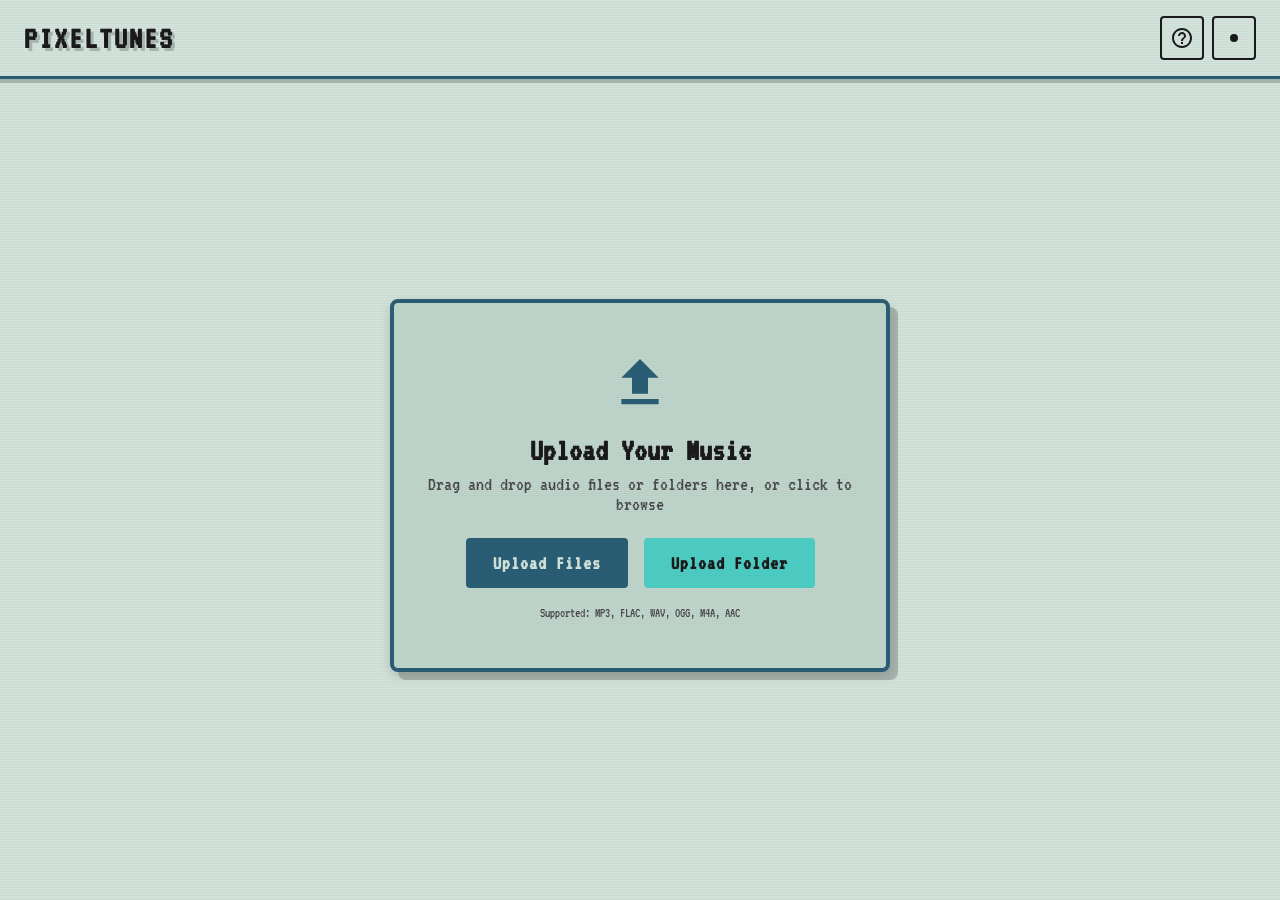
<file: index.html>
<!DOCTYPE html>
<html lang="en">
<head>
    <meta charset="UTF-8">
    <meta http-equiv="refresh" content="0; url=web/index.html">
    <meta name="viewport" content="width=device-width, initial-scale=1.0">
    <title>Redirecting to PixelTunes...</title>
    <script>
        window.location.href = "web/index.html";
    </script>
</head>
<body>
    <p>Redirecting to PixelTunes Web...</p>
    <p>If you are not redirected automatically, <a href="web/index.html">click here</a>.</p>
</body>
</html>
</file>
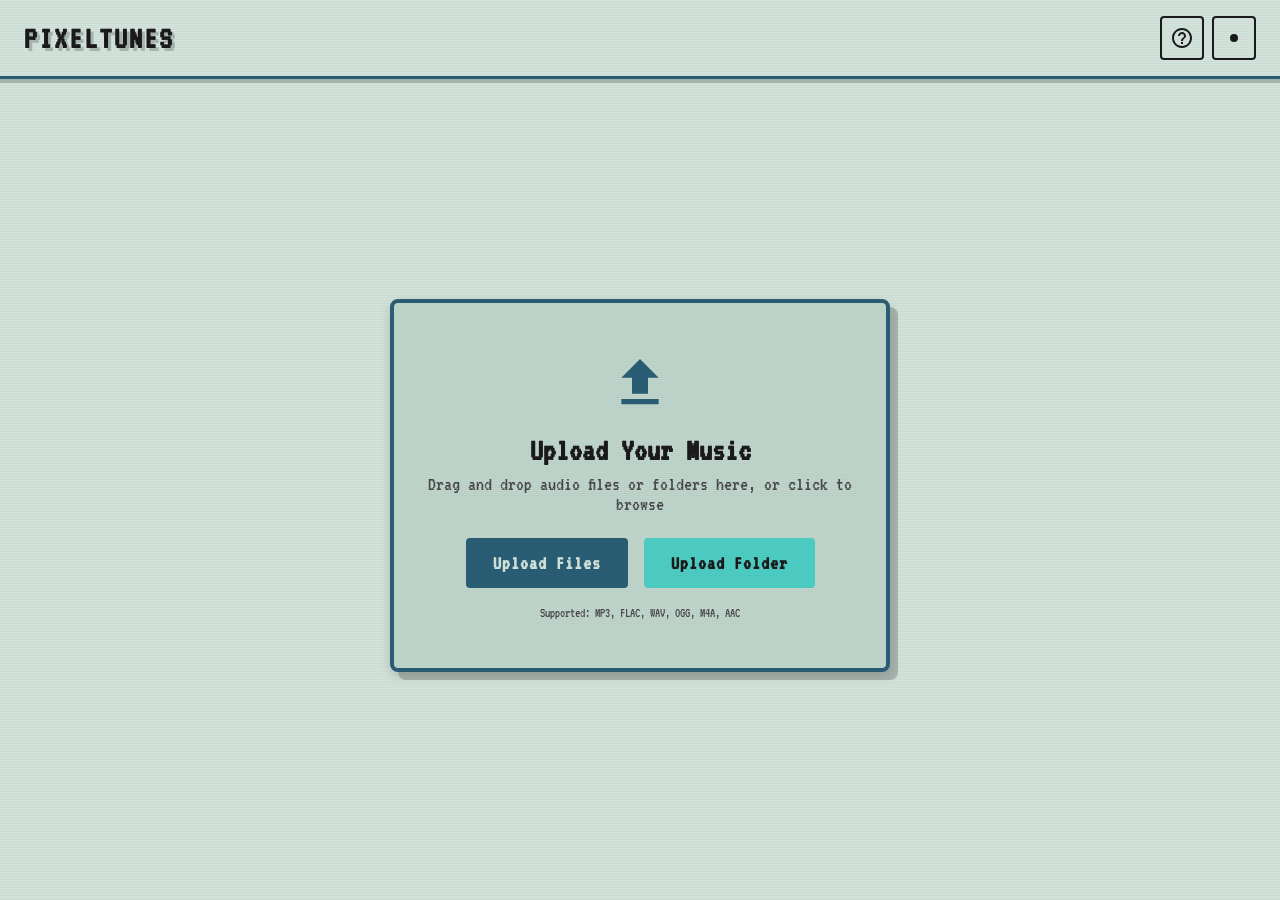
<file: web/index.html>
<!DOCTYPE html>
<html lang="en">
<head>
    <meta charset="UTF-8">
    <meta name="viewport" content="width=device-width, initial-scale=1.0">
    <meta name="description" content="PixelTunes - A retro-style music player for the web">
    <meta name="theme-color" content="#2A5E75">
    <title>PixelTunes Web</title>
    <link rel="manifest" href="manifest.json">
    <link rel="stylesheet" href="css/styles.css">
    <link rel="preconnect" href="https://fonts.googleapis.com">
    <link rel="preconnect" href="https://fonts.gstatic.com" crossorigin>
    <link href="https://fonts.googleapis.com/css2?family=VT323&display=swap" rel="stylesheet">
</head>
<body class="light-theme">
    <!-- Top Bar -->
    <header class="top-bar">
        <h1 class="app-title">PIXELTUNES</h1>
        <div class="header-buttons">
            <button id="helpBtn" class="icon-btn" aria-label="Keyboard shortcuts" title="Keyboard Shortcuts (?)">
                <svg width="24" height="24" viewBox="0 0 24 24" fill="currentColor">
                    <path d="M11 18h2v-2h-2v2zm1-16C6.48 2 2 6.48 2 12s4.48 10 10 10 10-4.48 10-10S17.52 2 12 2zm0 18c-4.41 0-8-3.59-8-8s3.59-8 8-8 8 3.59 8 8-3.59 8-8 8zm0-14c-2.21 0-4 1.79-4 4h2c0-1.1.9-2 2-2s2 .9 2 2c0 2-3 1.75-3 5h2c0-2.25 3-2.5 3-5 0-2.21-1.79-4-4-4z"/>
                </svg>
            </button>
            <button id="themeToggle" class="icon-btn" aria-label="Toggle theme">
                <svg width="24" height="24" viewBox="0 0 24 24" fill="currentColor">
                    <path d="M12 3v1m0 16v1m9-9h-1M4 12H3m15.364 6.364l-.707-.707M6.343 6.343l-.707-.707m12.728 0l-.707.707M6.343 17.657l-.707.707M16 12a4 4 0 11-8 0 4 4 0 018 0z"/>
                </svg>
            </button>
        </div>
    </header>

    <main class="main-container">
        <!-- Upload Section (shown when no songs) -->
        <section id="uploadSection" class="upload-section">
            <div class="upload-card">
                <div class="upload-icon">
                    <svg width="64" height="64" viewBox="0 0 24 24" fill="currentColor">
                        <path d="M9 16h6v-6h4l-7-7-7 7h4zm-4 2h14v2H5z"/>
                    </svg>
                </div>
                <h2>Upload Your Music</h2>
                <p>Drag and drop audio files or folders here, or click to browse</p>
                <input type="file" id="fileInput" multiple accept="audio/*" style="display: none;">
                <input type="file" id="folderInput" webkitdirectory directory multiple style="display: none;">
                <div class="upload-buttons">
                    <button id="uploadFilesBtn" class="btn btn-primary">Upload Files</button>
                    <button id="uploadFolderBtn" class="btn btn-secondary">Upload Folder</button>
                </div>
                <div class="supported-formats">
                    <small>Supported: MP3, FLAC, WAV, OGG, M4A, AAC</small>
                </div>
            </div>
        </section>

        <!-- Player Section (shown when songs are loaded) -->
        <section id="playerSection" class="player-section" style="display: none;">
            <!-- Normal Player View -->
            <div id="normalPlayerView" class="normal-player-view">
                <!-- Album Art Display -->
                <div class="album-art-container">
                    <div class="album-art-card">
                        <img id="albumArt" src="data:image/svg+xml,%3Csvg xmlns='http://www.w3.org/2000/svg' width='300' height='300'%3E%3Crect width='300' height='300' fill='%23BFD5CC'/%3E%3Ctext x='50%25' y='50%25' font-family='VT323' font-size='48' fill='%232A5E75' text-anchor='middle' dominant-baseline='middle'%3EPIXELTUNES%3C/text%3E%3C/svg%3E" alt="Album Art">
                    </div>
                </div>

                <!-- Song Info -->
                <div class="song-info">
                    <h2 id="songTitle" class="song-title">No Song Playing</h2>
                    <p id="artistName" class="artist-name">Unknown Artist</p>
                    <p id="albumName" class="album-name">Unknown Album</p>
                    <p id="yearText" class="year-text"></p>
                </div>

                <!-- Progress Bar -->
                <div class="progress-container">
                    <input type="range" id="seekBar" class="seek-bar" min="0" max="100" value="0">
                    <div class="time-display">
                        <span id="currentTime">0:00</span>
                        <span id="totalTime">0:00</span>
                    </div>
                </div>

                <!-- Playback Controls -->
                <div class="controls-container">
                    <button id="btnShuffle" class="control-btn" aria-label="Shuffle" title="Shuffle">
                        <svg width="28" height="28" viewBox="0 0 24 24" fill="currentColor">
                            <path d="M10.59 9.17L5.41 4 4 5.41l5.17 5.17 1.42-1.41zM14.5 4l2.04 2.04L4 18.59 5.41 20 17.96 7.46 20 9.5V4h-5.5zm.33 9.41l-1.41 1.41 3.13 3.13L14.5 20H20v-5.5l-2.04 2.04-3.13-3.13z"/>
                        </svg>
                    </button>
                    <button id="btnPrevious" class="control-btn" aria-label="Previous">
                        <svg width="32" height="32" viewBox="0 0 24 24" fill="currentColor">
                            <path d="M6 6h2v12H6zm3.5 6l8.5 6V6z"/>
                        </svg>
                    </button>
                    <button id="btnPlayPause" class="control-btn control-btn-main" aria-label="Play">
                        <svg id="playIcon" width="40" height="40" viewBox="0 0 24 24" fill="currentColor">
                            <path d="M8 5v14l11-7z"/>
                        </svg>
                        <svg id="pauseIcon" width="40" height="40" viewBox="0 0 24 24" fill="currentColor" style="display: none;">
                            <path d="M6 19h4V5H6v14zm8-14v14h4V5h-4z"/>
                        </svg>
                    </button>
                    <button id="btnNext" class="control-btn" aria-label="Next">
                        <svg width="32" height="32" viewBox="0 0 24 24" fill="currentColor">
                            <path d="M6 18l8.5-6L6 6v12zM16 6v12h2V6h-2z"/>
                        </svg>
                    </button>
                    <button id="btnRepeat" class="control-btn" aria-label="Repeat Off" title="Repeat: Off">
                        <svg width="28" height="28" viewBox="0 0 24 24" fill="currentColor">
                            <path d="M7 7h10v3l4-4-4-4v3H5v6h2V7zm10 10H7v-3l-4 4 4 4v-3h12v-6h-2v4z"/>
                        </svg>
                    </button>
                </div>

                <!-- Volume Control -->
                <div class="volume-container">
                    <button id="btnMute" class="control-btn volume-btn" aria-label="Mute">
                        <svg id="volumeIcon" width="24" height="24" viewBox="0 0 24 24" fill="currentColor">
                            <path d="M3 9v6h4l5 5V4L7 9H3zm13.5 3c0-1.77-1.02-3.29-2.5-4.03v8.05c1.48-.73 2.5-2.25 2.5-4.02zM14 3.23v2.06c2.89.86 5 3.54 5 6.71s-2.11 5.85-5 6.71v2.06c4.01-.91 7-4.49 7-8.77s-2.99-7.86-7-8.77z"/>
                        </svg>
                        <svg id="muteIcon" width="24" height="24" viewBox="0 0 24 24" fill="currentColor" style="display: none;">
                            <path d="M16.5 12c0-1.77-1.02-3.29-2.5-4.03v2.21l2.45 2.45c.03-.2.05-.41.05-.63zm2.5 0c0 .94-.2 1.82-.54 2.64l1.51 1.51C20.63 14.91 21 13.5 21 12c0-4.28-2.99-7.86-7-8.77v2.06c2.89.86 5 3.54 5 6.71zM4.27 3L3 4.27 7.73 9H3v6h4l5 5v-6.73l4.25 4.25c-.67.52-1.42.93-2.25 1.18v2.06c1.38-.31 2.63-.95 3.69-1.81L19.73 21 21 19.73l-9-9L4.27 3zM12 4L9.91 6.09 12 8.18V4z"/>
                        </svg>
                    </button>
                    <input type="range" id="volumeSlider" class="volume-slider" min="0" max="100" value="100">
                    <span id="volumeValue" class="volume-value">100%</span>
                </div>

                <!-- Audio Visualizer -->
                <div class="visualizer-container">
                    <canvas id="visualizer" class="visualizer-canvas"></canvas>
                </div>

                <!-- Bottom Buttons -->
                <div class="bottom-buttons">
                    <button id="playlistBtn" class="btn btn-primary">PLAYLIST</button>
                    <button id="uploadMoreBtn" class="btn btn-secondary">UPLOAD MORE</button>
                    <button id="vinylModeBtn" class="btn btn-primary">VINYL PLAYER</button>
                </div>
            </div>

            <!-- Vinyl Player View -->
            <div id="vinylPlayerView" class="vinyl-player-view" style="display: none;">
                <!-- Left Panel -->
                <div class="vinyl-left-panel">
                    <!-- Album Art -->
                    <div class="vinyl-album-art">
                        <img id="vinylAlbumArt" src="data:image/svg+xml,%3Csvg xmlns='http://www.w3.org/2000/svg' width='300' height='300'%3E%3Crect width='300' height='300' fill='%23BFD5CC'/%3E%3Ctext x='50%25' y='50%25' font-family='VT323' font-size='48' fill='%232A5E75' text-anchor='middle' dominant-baseline='middle'%3EPIXELTUNES%3C/text%3E%3C/svg%3E" alt="Album Art">
                    </div>

                    <!-- Song Info -->
                    <div class="vinyl-song-info">
                        <h2 id="vinylSongTitle" class="vinyl-title">No Song Playing</h2>
                        <p id="vinylArtistName" class="vinyl-artist">Unknown Artist</p>
                    </div>

                    <!-- Progress Bar -->
                    <div class="vinyl-progress">
                        <input type="range" id="vinylSeekBar" class="vinyl-seek-bar" min="0" max="100" value="0">
                        <div class="vinyl-time-display">
                            <span id="vinylCurrentTime">0:00</span>
                            <span id="vinylTotalTime">0:00</span>
                        </div>
                    </div>

                    <!-- Playlist Preview -->
                    <div class="playlist-preview">
                        <h3>UP NEXT</h3>
                        <div id="playlistPreview" class="playlist-preview-items">
                            <!-- Preview items will be added here -->
                        </div>
                    </div>
                </div>

                <!-- Right Panel -->
                <div class="vinyl-right-panel">
                    <!-- Vinyl Disc Container -->
                    <div class="vinyl-disc-container">
                        <svg id="vinylDisc" class="vinyl-disc" viewBox="0 0 400 400">
                            <!-- Vinyl disc with grooves -->
                            <defs>
                                <clipPath id="circleClip">
                                    <circle cx="200" cy="200" r="180"/>
                                </clipPath>
                            </defs>
                            
                            <!-- Black vinyl background -->
                            <circle cx="200" cy="200" r="180" fill="#1a1a1a"/>
                            
                            <!-- Concentric grooves -->
                            <g id="grooves" opacity="0.3">
                                <circle cx="200" cy="200" r="170" fill="none" stroke="#333" stroke-width="1"/>
                                <circle cx="200" cy="200" r="160" fill="none" stroke="#333" stroke-width="1"/>
                                <circle cx="200" cy="200" r="150" fill="none" stroke="#333" stroke-width="1"/>
                                <circle cx="200" cy="200" r="140" fill="none" stroke="#333" stroke-width="1"/>
                                <circle cx="200" cy="200" r="130" fill="none" stroke="#333" stroke-width="1"/>
                                <circle cx="200" cy="200" r="120" fill="none" stroke="#333" stroke-width="1"/>
                                <circle cx="200" cy="200" r="110" fill="none" stroke="#333" stroke-width="1"/>
                                <circle cx="200" cy="200" r="100" fill="none" stroke="#333" stroke-width="1"/>
                                <circle cx="200" cy="200" r="90" fill="none" stroke="#333" stroke-width="1"/>
                                <circle cx="200" cy="200" r="80" fill="none" stroke="#333" stroke-width="1"/>
                            </g>
                            
                            <!-- Center label -->
                            <circle cx="200" cy="200" r="60" fill="#2A5E75"/>
                            <circle cx="200" cy="200" r="50" fill="#1a1a1a"/>
                            
                            <!-- Center album art -->
                            <foreignObject x="140" y="140" width="120" height="120" clip-path="url(#circleClip)">
                                <div xmlns="http://www.w3.org/1999/xhtml" style="width: 120px; height: 120px; border-radius: 50%; overflow: hidden;">
                                    <img id="vinylCenterArt" src="data:image/svg+xml,%3Csvg xmlns='http://www.w3.org/2000/svg' width='120' height='120'%3E%3Crect width='120' height='120' fill='%23BFD5CC'/%3E%3C/svg%3E" style="width: 100%; height: 100%; object-fit: cover;"/>
                                </div>
                            </foreignObject>
                            
                            <!-- Center hole -->
                            <circle cx="200" cy="200" r="10" fill="#0a0a0a"/>
                        </svg>

                        <!-- Needle Arm -->
                        <div id="needleArm" class="needle-arm">
                            <svg viewBox="0 0 200 300" width="100" height="150">
                                <!-- Wooden arm -->
                                <rect x="10" y="0" width="30" height="280" fill="#8B4513" rx="5"/>
                                <rect x="12" y="2" width="26" height="276" fill="#A0522D" rx="4"/>
                                <!-- Metal parts -->
                                <circle cx="25" cy="10" r="8" fill="#888"/>
                                <circle cx="25" cy="10" r="5" fill="#555"/>
                                <!-- Needle tip -->
                                <polygon points="25,280 20,290 30,290" fill="#C0C0C0"/>
                            </svg>
                        </div>
                    </div>

                    <!-- Control Buttons -->
                    <div class="vinyl-controls">
                        <button id="vinylBtnPrevious" class="vinyl-control-btn" aria-label="Previous">
                            <svg width="32" height="32" viewBox="0 0 24 24" fill="currentColor">
                                <path d="M6 6h2v12H6zm3.5 6l8.5 6V6z"/>
                            </svg>
                        </button>
                        <button id="vinylBtnNext" class="vinyl-control-btn" aria-label="Next">
                            <svg width="32" height="32" viewBox="0 0 24 24" fill="currentColor">
                                <path d="M6 18l8.5-6L6 6v12zM16 6v12h2V6h-2z"/>
                            </svg>
                        </button>
                    </div>
                </div>

                <!-- Attribution Footer -->
                <div class="attribution-footer">
                    <p>Made by Navaneeth Sankar K P</p>
                    <div class="attribution-links">
                        <a href="https://www.linkedin.com/in/navaneeth-sankar-k-p" target="_blank" class="btn btn-link">
                            <svg width="20" height="20" viewBox="0 0 24 24" fill="currentColor">
                                <path d="M19 3a2 2 0 0 1 2 2v14a2 2 0 0 1-2 2H5a2 2 0 0 1-2-2V5a2 2 0 0 1 2-2h14m-.5 15.5v-5.3a3.26 3.26 0 0 0-3.26-3.26c-.85 0-1.84.52-2.32 1.3v-1.11h-2.79v8.37h2.79v-4.93c0-.77.62-1.4 1.39-1.4a1.4 1.4 0 0 1 1.4 1.4v4.93h2.79M6.88 8.56a1.68 1.68 0 0 0 1.68-1.68c0-.93-.75-1.69-1.68-1.69a1.69 1.69 0 0 0-1.69 1.69c0 .93.76 1.68 1.69 1.68m1.39 9.94v-8.37H5.5v8.37h2.77z"/>
                            </svg>
                            LinkedIn
                        </a>
                        <a href="https://github.com/navuxneeth/PixelTunes" target="_blank" class="btn btn-link">
                            <svg width="20" height="20" viewBox="0 0 24 24" fill="currentColor">
                                <path d="M12 2A10 10 0 0 0 2 12c0 4.42 2.87 8.17 6.84 9.5.5.08.66-.23.66-.5v-1.69c-2.77.6-3.36-1.34-3.36-1.34-.46-1.16-1.11-1.47-1.11-1.47-.91-.62.07-.6.07-.6 1 .07 1.53 1.03 1.53 1.03.87 1.52 2.34 1.07 2.91.83.09-.65.35-1.09.63-1.34-2.22-.25-4.55-1.11-4.55-4.92 0-1.11.38-2 1.03-2.71-.1-.25-.45-1.29.1-2.64 0 0 .84-.27 2.75 1.02.79-.22 1.65-.33 2.5-.33.85 0 1.71.11 2.5.33 1.91-1.29 2.75-1.02 2.75-1.02.55 1.35.2 2.39.1 2.64.65.71 1.03 1.6 1.03 2.71 0 3.82-2.34 4.66-4.57 4.91.36.31.69.92.69 1.85V21c0 .27.16.59.67.5C19.14 20.16 22 16.42 22 12A10 10 0 0 0 12 2z"/>
                            </svg>
                            @navuxneeth/PixelTunes
                        </a>
                    </div>
                </div>

                <!-- Bottom Buttons -->
                <div class="vinyl-bottom-buttons">
                    <button id="vinylPlaylistBtn" class="btn btn-primary">PLAYLIST</button>
                    <button id="normalModeBtn" class="btn btn-secondary">NORMAL PLAYER</button>
                </div>
            </div>
        </section>

        <!-- Playlist Modal -->
        <div id="playlistModal" class="modal">
            <div class="modal-content">
                <div class="modal-header">
                    <h2>PLAYLIST</h2>
                    <button id="closePlaylist" class="icon-btn" aria-label="Close">
                        <svg width="24" height="24" viewBox="0 0 24 24" fill="currentColor">
                            <path d="M19 6.41L17.59 5 12 10.59 6.41 5 5 6.41 10.59 12 5 17.59 6.41 19 12 13.41 17.59 19 19 17.59 13.41 12z"/>
                        </svg>
                    </button>
                </div>
                <div class="playlist-controls">
                    <button id="clearPlaylistBtn" class="btn btn-danger">Clear Playlist</button>
                </div>
                <div id="playlistContainer" class="playlist-container">
                    <!-- Playlist items will be dynamically added here -->
                </div>
            </div>
        </div>
    </main>

    <!-- Keyboard Shortcuts Modal -->
    <div id="helpModal" class="modal">
        <div class="modal-content help-modal">
            <div class="modal-header">
                <h2>⌨️ KEYBOARD SHORTCUTS</h2>
                <button id="closeHelp" class="icon-btn" aria-label="Close">
                    <svg width="24" height="24" viewBox="0 0 24 24" fill="currentColor">
                        <path d="M19 6.41L17.59 5 12 10.59 6.41 5 5 6.41 10.59 12 5 17.59 6.41 19 12 13.41 17.59 19 19 17.59 13.41 12z"/>
                    </svg>
                </button>
            </div>
            <div class="shortcuts-container">
                <div class="shortcut-item">
                    <kbd>SPACE</kbd>
                    <span>Play / Pause</span>
                </div>
                <div class="shortcut-item">
                    <kbd>←</kbd>
                    <span>Seek Backward 5s</span>
                </div>
                <div class="shortcut-item">
                    <kbd>→</kbd>
                    <span>Seek Forward 5s</span>
                </div>
                <div class="shortcut-item">
                    <kbd>↑</kbd>
                    <span>Volume Up</span>
                </div>
                <div class="shortcut-item">
                    <kbd>↓</kbd>
                    <span>Volume Down</span>
                </div>
                <div class="shortcut-item">
                    <kbd>M</kbd>
                    <span>Mute / Unmute</span>
                </div>
                <div class="shortcut-item">
                    <kbd>S</kbd>
                    <span>Toggle Shuffle</span>
                </div>
                <div class="shortcut-item">
                    <kbd>R</kbd>
                    <span>Toggle Repeat</span>
                </div>
                <div class="shortcut-item">
                    <kbd>N</kbd>
                    <span>Next Track</span>
                </div>
                <div class="shortcut-item">
                    <kbd>P</kbd>
                    <span>Previous Track</span>
                </div>
                <div class="shortcut-item">
                    <kbd>?</kbd>
                    <span>Show This Help</span>
                </div>
            </div>
        </div>
    </div>

    <!-- Audio Element -->
    <audio id="audioPlayer" preload="auto"></audio>

    <!-- Loading Indicator -->
    <div id="loadingIndicator" class="loading-indicator" style="display: none;">
        <div class="spinner"></div>
        <p>Loading songs...</p>
    </div>

    <!-- Notification Toast -->
    <div id="toast" class="toast"></div>

    <script src="js/vinyl-player.js"></script>
    <script src="js/app.js"></script>
</body>
</html>
</file>
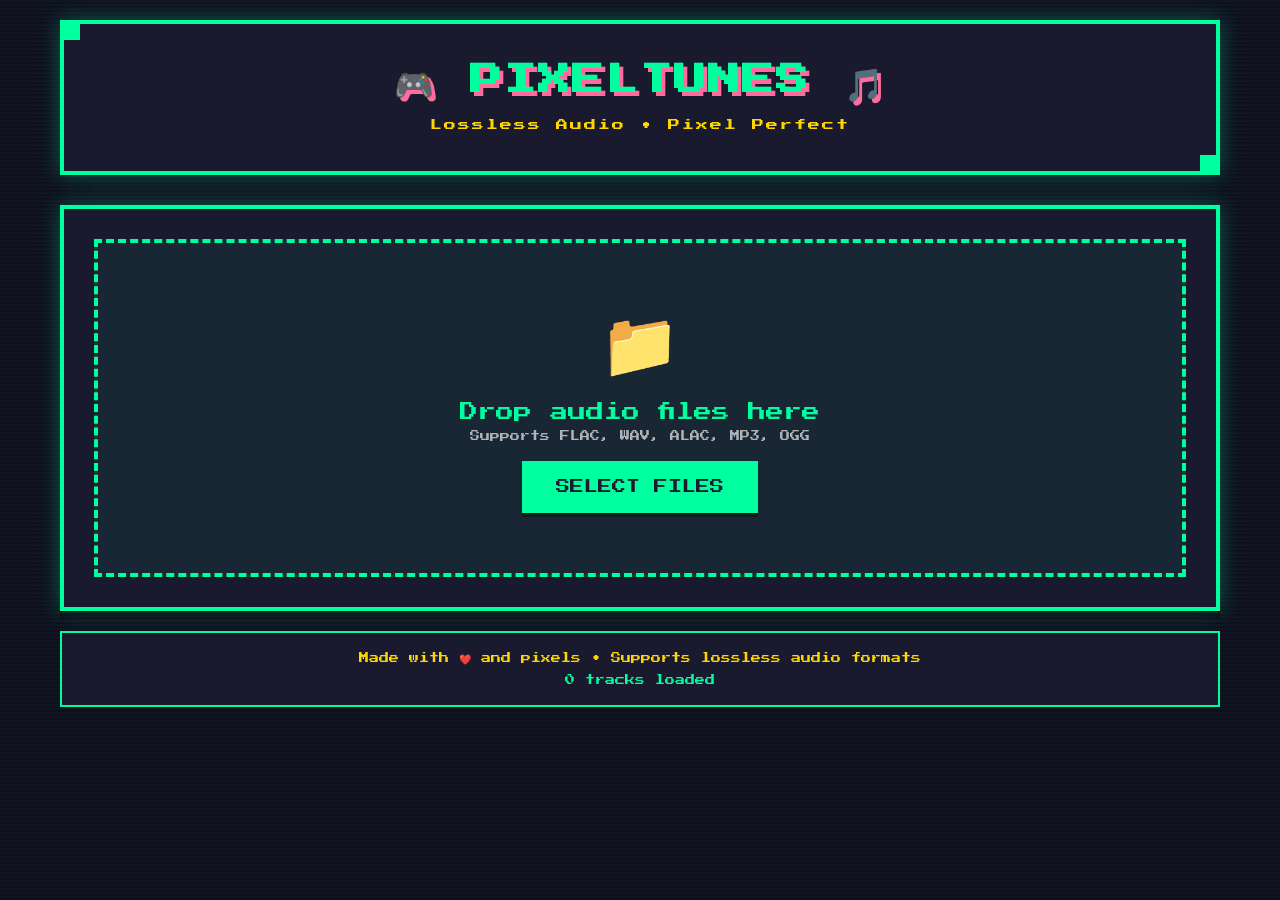
<file: website/index.html>
<!DOCTYPE html>
<html lang="en">
<head>
    <meta charset="UTF-8">
    <meta name="viewport" content="width=device-width, initial-scale=1.0">
    <title>PixelTunes 🎵 - Lossless Audio Player</title>
    <link rel="stylesheet" href="style.css">
</head>
<body>
    <div class="container">
        <header class="header">
            <h1 class="title">
                <span class="pixel-icon">🎮</span>
                PIXELTUNES
                <span class="pixel-icon">🎵</span>
            </h1>
            <p class="subtitle">Lossless Audio • Pixel Perfect</p>
        </header>

        <main class="player-container">
            <div class="upload-zone" id="uploadZone">
                <div class="upload-content">
                    <div class="upload-icon">📁</div>
                    <p class="upload-text">Drop audio files here</p>
                    <p class="upload-subtext">Supports FLAC, WAV, ALAC, MP3, OGG</p>
                    <input type="file" id="fileInput" accept="audio/*" multiple hidden>
                    <button class="pixel-button" id="selectBtn">SELECT FILES</button>
                </div>
            </div>

            <div class="now-playing" id="nowPlaying" style="display: none;">
                <div class="track-info">
                    <div class="album-art">🎼</div>
                    <div class="track-details">
                        <h2 class="track-title" id="trackTitle">No Track Selected</h2>
                        <p class="track-artist" id="trackArtist">Unknown Artist</p>
                    </div>
                </div>

                <div class="visualizer" id="visualizer">
                    <canvas id="visualizerCanvas"></canvas>
                </div>

                <div class="controls">
                    <div class="progress-bar">
                        <div class="progress-time">
                            <span id="currentTime">0:00</span>
                            <span id="duration">0:00</span>
                        </div>
                        <div class="progress-container">
                            <div class="progress-fill" id="progressFill"></div>
                            <input type="range" id="progressBar" min="0" max="100" value="0" step="0.1">
                        </div>
                    </div>

                    <div class="control-buttons">
                        <button class="control-btn" id="prevBtn" title="Previous">⏮️</button>
                        <button class="control-btn play-btn" id="playBtn" title="Play/Pause">▶️</button>
                        <button class="control-btn" id="nextBtn" title="Next">⏭️</button>
                        <div class="volume-control">
                            <button class="control-btn" id="muteBtn" title="Mute">🔊</button>
                            <input type="range" id="volumeSlider" min="0" max="100" value="70" class="volume-slider">
                        </div>
                    </div>
                </div>
            </div>

            <div class="playlist" id="playlist" style="display: none;">
                <h3 class="playlist-title">PLAYLIST</h3>
                <ul class="playlist-items" id="playlistItems"></ul>
            </div>
        </main>

        <footer class="footer">
            <p>Made with ❤️ and pixels • Supports lossless audio formats</p>
            <div class="stats">
                <span id="fileCount">0 tracks loaded</span>
            </div>
        </footer>
    </div>

    <audio id="audioPlayer"></audio>
    <script src="script.js"></script>
</body>
</html>
</file>
<file: web/css/styles.css>
/* PixelTunes Web - Retro Style CSS */

/* CSS Variables for Themes */
:root {
    /* Light theme colors */
    --bg-color: #D3E4DC;
    --surface-color: #BFD5CC;
    --primary-color: #2A5E75;
    --text-color: #1A1A1A;
    --text-secondary: #4A4A4A;
    
    /* Common colors */
    --accent-color: #FF6B6B;
    --accent-green: #4ECDC4;
    --accent-yellow: #FFE66D;
    
    /* Font */
    --font-family: 'VT323', monospace;
}

.dark-theme {
    --bg-color: #2A5E75;
    --surface-color: #1F4A5D;
    --primary-color: #D3E4DC;
    --text-color: #FFFFFF;
    --text-secondary: #CCCCCC;
}

/* Reset and Base Styles */
* {
    margin: 0;
    padding: 0;
    box-sizing: border-box;
}

body {
    font-family: var(--font-family);
    background-color: var(--bg-color);
    color: var(--text-color);
    min-height: 100vh;
    transition: background-color 0.3s ease, color 0.3s ease;
    overflow-x: hidden;
    position: relative;
    image-rendering: pixelated;
    image-rendering: -moz-crisp-edges;
    image-rendering: crisp-edges;
}

/* Pixel-perfect CRT screen effect overlay */
body::before {
    content: '';
    position: fixed;
    top: 0;
    left: 0;
    width: 100%;
    height: 100%;
    pointer-events: none;
    z-index: 9999;
    background: repeating-linear-gradient(
        0deg,
        rgba(0, 0, 0, 0.03) 0px,
        rgba(0, 0, 0, 0.03) 1px,
        transparent 1px,
        transparent 2px
    );
    animation: scanlines 8s linear infinite;
}

@keyframes scanlines {
    0% { transform: translateY(0); }
    100% { transform: translateY(4px); }
}

/* Top Bar */
.top-bar {
    display: flex;
    justify-content: space-between;
    align-items: center;
    padding: 1rem 1.5rem;
    background-color: var(--bg-color);
    border-bottom: 3px solid var(--primary-color);
    box-shadow: 0 4px 0 rgba(0, 0, 0, 0.2);
}

.header-buttons {
    display: flex;
    gap: 0.5rem;
}

.app-title {
    font-size: 2rem;
    font-weight: bold;
    letter-spacing: 2px;
    text-shadow: 
        3px 3px 0 rgba(0, 0, 0, 0.2),
        -1px -1px 0 rgba(255, 255, 255, 0.1);
    animation: pixel-glow 2s ease-in-out infinite alternate;
}

@keyframes pixel-glow {
    0% { text-shadow: 3px 3px 0 rgba(0, 0, 0, 0.2), -1px -1px 0 rgba(255, 255, 255, 0.1); }
    100% { text-shadow: 3px 3px 0 rgba(0, 0, 0, 0.3), -1px -1px 0 rgba(255, 255, 255, 0.2), 0 0 10px var(--primary-color); }
}

.icon-btn {
    background: transparent;
    border: 2px solid var(--text-color);
    color: var(--text-color);
    cursor: pointer;
    padding: 0.5rem;
    border-radius: 4px;
    transition: all 0.2s;
    display: flex;
    align-items: center;
    justify-content: center;
    image-rendering: pixelated;
    position: relative;
}

.icon-btn:hover {
    background-color: var(--text-color);
    color: var(--bg-color);
    transform: translate(-2px, -2px);
    box-shadow: 2px 2px 0 var(--primary-color);
}

.icon-btn:active {
    transform: translate(0, 0);
    box-shadow: none;
}

/* Main Container */
.main-container {
    max-width: 800px;
    margin: 0 auto;
    padding: 1rem;
}

/* Upload Section */
.upload-section {
    display: flex;
    justify-content: center;
    align-items: center;
    min-height: calc(100vh - 120px);
    padding: 2rem;
}

.upload-card {
    background-color: var(--surface-color);
    border-radius: 8px;
    border: 4px solid var(--primary-color);
    padding: 3rem 2rem;
    text-align: center;
    box-shadow: 
        8px 8px 0 rgba(0, 0, 0, 0.2),
        0 4px 12px rgba(0, 0, 0, 0.15);
    width: 100%;
    max-width: 500px;
    transition: all 0.3s;
    position: relative;
}

.upload-card::before {
    content: '';
    position: absolute;
    top: -2px;
    left: -2px;
    right: -2px;
    bottom: -2px;
    background: linear-gradient(45deg, var(--accent-green), var(--accent-yellow), var(--accent-color));
    border-radius: 8px;
    z-index: -1;
    opacity: 0;
    transition: opacity 0.3s;
}

.upload-card:hover::before {
    opacity: 0.3;
    animation: rainbow-border 3s linear infinite;
}

@keyframes rainbow-border {
    0%, 100% { filter: hue-rotate(0deg); }
    50% { filter: hue-rotate(180deg); }
}

.upload-card.drag-over {
    transform: scale(1.02) translate(-4px, -4px);
    border: 4px dashed var(--accent-color);
    box-shadow: 
        12px 12px 0 rgba(0, 0, 0, 0.3),
        0 0 20px var(--accent-color);
    animation: drag-pulse 0.6s ease-in-out infinite;
}

@keyframes drag-pulse {
    0%, 100% { border-color: var(--accent-color); }
    50% { border-color: var(--accent-yellow); }
}

.upload-icon {
    color: var(--primary-color);
    margin-bottom: 1rem;
}

.upload-card h2 {
    font-size: 2rem;
    margin-bottom: 0.5rem;
}

.upload-card p {
    font-size: 1.25rem;
    color: var(--text-secondary);
    margin-bottom: 1.5rem;
}

.upload-buttons {
    display: flex;
    gap: 1rem;
    justify-content: center;
    flex-wrap: wrap;
    margin-bottom: 1rem;
}

.supported-formats {
    color: var(--text-secondary);
    font-size: 1rem;
}

/* Player Section */
.player-section {
    display: flex;
    flex-direction: column;
    align-items: center;
    padding: 1rem;
}

/* Album Art */
.album-art-container {
    width: 100%;
    max-width: 400px;
    margin: 2rem auto;
}

.album-art-card {
    position: relative;
    width: 100%;
    padding-bottom: 100%; /* 1:1 Aspect Ratio */
    border-radius: 8px;
    overflow: hidden;
    box-shadow: 0 8px 16px rgba(0, 0, 0, 0.2);
}

.album-art-card img {
    position: absolute;
    top: 0;
    left: 0;
    width: 100%;
    height: 100%;
    object-fit: cover;
}

/* Song Info */
.song-info {
    text-align: center;
    width: 100%;
    max-width: 500px;
    padding: 1rem;
}

.song-title {
    font-size: 1.75rem;
    margin-bottom: 0.25rem;
    word-wrap: break-word;
}

.artist-name {
    font-size: 1.25rem;
    color: var(--text-secondary);
    margin-bottom: 0.25rem;
}

.album-name {
    font-size: 1.1rem;
    color: var(--text-secondary);
    margin-bottom: 0.25rem;
}

.year-text {
    font-size: 1rem;
    color: var(--text-secondary);
}

/* Progress Bar */
.progress-container {
    width: 100%;
    max-width: 500px;
    padding: 1rem 0;
}

.seek-bar {
    width: 100%;
    height: 8px;
    -webkit-appearance: none;
    appearance: none;
    background: var(--surface-color);
    outline: none;
    border-radius: 4px;
    cursor: pointer;
}

.seek-bar::-webkit-slider-thumb {
    -webkit-appearance: none;
    appearance: none;
    width: 20px;
    height: 20px;
    background: var(--primary-color);
    border-radius: 50%;
    cursor: pointer;
    transition: transform 0.2s;
}

.seek-bar::-webkit-slider-thumb:hover {
    transform: scale(1.2);
}

.seek-bar::-moz-range-thumb {
    width: 20px;
    height: 20px;
    background: var(--primary-color);
    border-radius: 50%;
    cursor: pointer;
    border: none;
    transition: transform 0.2s;
}

.seek-bar::-moz-range-thumb:hover {
    transform: scale(1.2);
}

.time-display {
    display: flex;
    justify-content: space-between;
    font-size: 1.1rem;
    margin-top: 0.5rem;
}

/* Controls */
.controls-container {
    display: flex;
    justify-content: center;
    align-items: center;
    gap: 1.5rem;
    padding: 1.5rem 0;
}

.control-btn {
    background: transparent;
    border: none;
    color: var(--text-color);
    cursor: pointer;
    padding: 0.5rem;
    border-radius: 50%;
    transition: background-color 0.2s, transform 0.1s;
    display: flex;
    align-items: center;
    justify-content: center;
}

.control-btn:hover {
    background-color: rgba(0, 0, 0, 0.1);
    transform: scale(1.05);
}

.control-btn:active {
    transform: scale(0.95);
}

.control-btn-main {
    padding: 1rem;
}

/* Shuffle and Repeat States */
.control-btn.active {
    color: var(--accent-green);
    background-color: rgba(78, 205, 196, 0.2);
}

.control-btn.repeat-one::after {
    content: '1';
    position: absolute;
    font-size: 0.7rem;
    font-weight: bold;
    bottom: 2px;
    right: 2px;
    background: var(--accent-green);
    color: var(--text-color);
    width: 14px;
    height: 14px;
    border-radius: 50%;
    display: flex;
    align-items: center;
    justify-content: center;
}

/* Volume Control */
.volume-container {
    display: flex;
    align-items: center;
    justify-content: center;
    gap: 1rem;
    padding: 1rem 0;
    max-width: 500px;
    margin: 0 auto;
}

.volume-btn {
    padding: 0.5rem;
}

.volume-slider {
    flex: 1;
    max-width: 200px;
    height: 6px;
    -webkit-appearance: none;
    appearance: none;
    background: var(--surface-color);
    outline: none;
    border-radius: 3px;
    cursor: pointer;
    border: 2px solid var(--primary-color);
}

.volume-slider::-webkit-slider-thumb {
    -webkit-appearance: none;
    appearance: none;
    width: 18px;
    height: 18px;
    background: var(--accent-green);
    border: 2px solid var(--primary-color);
    cursor: pointer;
    transition: transform 0.2s;
    image-rendering: pixelated;
}

.volume-slider::-webkit-slider-thumb:hover {
    transform: scale(1.3);
    background: var(--accent-yellow);
}

.volume-slider::-moz-range-thumb {
    width: 18px;
    height: 18px;
    background: var(--accent-green);
    border: 2px solid var(--primary-color);
    cursor: pointer;
    border-radius: 0;
    transition: transform 0.2s;
}

.volume-slider::-moz-range-thumb:hover {
    transform: scale(1.3);
    background: var(--accent-yellow);
}

.volume-value {
    font-size: 1.1rem;
    min-width: 50px;
    text-align: right;
    font-weight: bold;
}

/* Audio Visualizer */
.visualizer-container {
    width: 100%;
    max-width: 500px;
    margin: 1rem auto;
    padding: 1rem;
    background: var(--surface-color);
    border: 3px solid var(--primary-color);
    border-radius: 4px;
    box-shadow: 
        inset 0 2px 4px rgba(0, 0, 0, 0.2),
        4px 4px 0 rgba(0, 0, 0, 0.1);
}

.visualizer-canvas {
    width: 100%;
    height: 80px;
    display: block;
    image-rendering: pixelated;
    image-rendering: -moz-crisp-edges;
    image-rendering: crisp-edges;
}

/* Buttons */
.btn {
    font-family: var(--font-family);
    font-size: 1.25rem;
    padding: 0.75rem 1.5rem;
    border: 3px solid transparent;
    border-radius: 4px;
    cursor: pointer;
    transition: all 0.2s;
    font-weight: bold;
    letter-spacing: 1px;
    position: relative;
    overflow: hidden;
}

.btn::before {
    content: '';
    position: absolute;
    top: 0;
    left: -100%;
    width: 100%;
    height: 100%;
    background: rgba(255, 255, 255, 0.2);
    transition: left 0.3s;
}

.btn:hover::before {
    left: 100%;
}

.btn:hover {
    transform: translate(-3px, -3px);
    box-shadow: 
        3px 3px 0 rgba(0, 0, 0, 0.3),
        6px 6px 0 rgba(0, 0, 0, 0.1);
}

.btn:active {
    transform: translate(0, 0);
    box-shadow: 
        1px 1px 0 rgba(0, 0, 0, 0.3);
}

.btn-primary {
    background-color: var(--primary-color);
    color: var(--bg-color);
}

.btn-secondary {
    background-color: var(--accent-green);
    color: #1A1A1A;
}

.btn-danger {
    background-color: var(--accent-color);
    color: white;
}

.bottom-buttons {
    display: flex;
    gap: 1rem;
    justify-content: center;
    flex-wrap: wrap;
    margin-top: 1rem;
}

/* Modal */
.modal {
    display: none;
    position: fixed;
    z-index: 1000;
    left: 0;
    top: 0;
    width: 100%;
    height: 100%;
    background-color: rgba(0, 0, 0, 0.5);
    overflow: auto;
}

.modal.active {
    display: flex;
    align-items: center;
    justify-content: center;
}

.modal-content {
    background-color: var(--bg-color);
    border-radius: 12px;
    max-width: 600px;
    width: 90%;
    max-height: 80vh;
    display: flex;
    flex-direction: column;
    box-shadow: 0 8px 32px rgba(0, 0, 0, 0.3);
}

.modal-header {
    display: flex;
    justify-content: space-between;
    align-items: center;
    padding: 1.5rem;
    border-bottom: 2px solid var(--surface-color);
}

.modal-header h2 {
    font-size: 1.75rem;
}

.playlist-controls {
    padding: 1rem 1.5rem;
    border-bottom: 2px solid var(--surface-color);
}

.playlist-container {
    flex: 1;
    overflow-y: auto;
    padding: 1rem 0;
}

.playlist-item {
    display: flex;
    align-items: center;
    padding: 1rem 1.5rem;
    cursor: pointer;
    transition: background-color 0.2s;
    border-left: 4px solid transparent;
}

.playlist-item:hover {
    background-color: var(--surface-color);
}

.playlist-item.active {
    background-color: var(--surface-color);
    border-left-color: var(--primary-color);
}

.playlist-item-info {
    flex: 1;
    margin-right: 1rem;
}

.playlist-item-title {
    font-size: 1.25rem;
    margin-bottom: 0.25rem;
    word-wrap: break-word;
}

.playlist-item-artist {
    font-size: 1rem;
    color: var(--text-secondary);
}

.playlist-item-duration {
    font-size: 1rem;
    color: var(--text-secondary);
    white-space: nowrap;
}

.playlist-item-delete {
    background: transparent;
    border: none;
    color: var(--accent-color);
    cursor: pointer;
    padding: 0.5rem;
    border-radius: 50%;
    transition: background-color 0.2s;
    display: flex;
    align-items: center;
    justify-content: center;
    margin-left: 0.5rem;
}

.playlist-item-delete:hover {
    background-color: rgba(255, 107, 107, 0.1);
}

/* Loading Indicator */
.loading-indicator {
    position: fixed;
    top: 0;
    left: 0;
    width: 100%;
    height: 100%;
    background-color: rgba(0, 0, 0, 0.7);
    display: flex;
    flex-direction: column;
    align-items: center;
    justify-content: center;
    z-index: 2000;
}

.spinner {
    width: 50px;
    height: 50px;
    border: 5px solid var(--surface-color);
    border-top: 5px solid var(--primary-color);
    border-radius: 50%;
    animation: spin 1s linear infinite;
}

@keyframes spin {
    0% { transform: rotate(0deg); }
    100% { transform: rotate(360deg); }
}

.loading-indicator p {
    color: white;
    font-size: 1.5rem;
    margin-top: 1rem;
}

/* Responsive Design */
@media (max-width: 768px) {
    .app-title {
        font-size: 1.5rem;
    }
    
    .upload-card {
        padding: 2rem 1rem;
    }
    
    .upload-card h2 {
        font-size: 1.5rem;
    }
    
    .upload-card p {
        font-size: 1rem;
    }
    
    .upload-buttons {
        flex-direction: column;
    }
    
    .album-art-container {
        max-width: 300px;
    }
    
    .song-title {
        font-size: 1.5rem;
    }
    
    .artist-name {
        font-size: 1.1rem;
    }
    
    .album-name {
        font-size: 1rem;
    }
    
    .controls-container {
        gap: 1rem;
    }
    
    .control-btn svg {
        width: 24px;
        height: 24px;
    }
    
    .control-btn-main svg {
        width: 32px;
        height: 32px;
    }
    
    .btn {
        font-size: 1rem;
        padding: 0.6rem 1.2rem;
    }
    
    .modal-content {
        width: 95%;
        max-height: 90vh;
    }
}

@media (max-width: 480px) {
    .top-bar {
        padding: 0.75rem 1rem;
    }
    
    .app-title {
        font-size: 1.25rem;
    }
    
    .upload-card {
        padding: 1.5rem 1rem;
    }
    
    .album-art-container {
        max-width: 250px;
    }
    
    .playlist-item {
        padding: 0.75rem 1rem;
        flex-direction: column;
        align-items: flex-start;
    }
    
    .playlist-item-info {
        margin-right: 0;
        margin-bottom: 0.5rem;
    }
    
    .playlist-item-duration {
        margin-left: auto;
    }
}

/* Scrollbar Styling */
::-webkit-scrollbar {
    width: 10px;
}

::-webkit-scrollbar-track {
    background: var(--surface-color);
}

::-webkit-scrollbar-thumb {
    background: var(--primary-color);
    border-radius: 5px;
}

::-webkit-scrollbar-thumb:hover {
    background: var(--text-secondary);
}

/* Vinyl Player Styles */
.vinyl-player-view {
    display: none;
    width: 100%;
    max-width: 1400px;
    margin: 0 auto;
    position: relative;
}

.vinyl-player-view.active {
    display: grid;
    grid-template-columns: 45% 55%;
    grid-template-rows: 1fr auto auto;
    gap: 2rem;
    padding: 2rem;
}

/* Left Panel */
.vinyl-left-panel {
    display: flex;
    flex-direction: column;
    gap: 1.5rem;
    padding: 1rem;
}

.vinyl-album-art {
    width: 100%;
    max-width: 350px;
    margin: 0 auto;
    border-radius: 8px;
    overflow: hidden;
    box-shadow: 0 8px 16px rgba(0, 0, 0, 0.2);
}

.vinyl-album-art img {
    width: 100%;
    height: auto;
    display: block;
}

.vinyl-song-info {
    text-align: center;
}

.vinyl-title {
    font-size: 1.75rem;
    margin-bottom: 0.5rem;
    word-wrap: break-word;
}

.vinyl-artist {
    font-size: 1.25rem;
    color: var(--text-secondary);
}

.vinyl-progress {
    width: 100%;
}

.vinyl-seek-bar {
    width: 100%;
    height: 8px;
    -webkit-appearance: none;
    appearance: none;
    background: var(--surface-color);
    outline: none;
    border-radius: 4px;
    cursor: pointer;
}

.vinyl-seek-bar::-webkit-slider-thumb {
    -webkit-appearance: none;
    appearance: none;
    width: 20px;
    height: 20px;
    background: var(--primary-color);
    border-radius: 50%;
    cursor: pointer;
    transition: transform 0.2s;
}

.vinyl-seek-bar::-webkit-slider-thumb:hover {
    transform: scale(1.2);
}

.vinyl-seek-bar::-moz-range-thumb {
    width: 20px;
    height: 20px;
    background: var(--primary-color);
    border-radius: 50%;
    cursor: pointer;
    border: none;
    transition: transform 0.2s;
}

.vinyl-seek-bar::-moz-range-thumb:hover {
    transform: scale(1.2);
}

.vinyl-time-display {
    display: flex;
    justify-content: space-between;
    font-size: 1.1rem;
    margin-top: 0.5rem;
}

.playlist-preview {
    margin-top: 1rem;
}

.playlist-preview h3 {
    font-size: 1.25rem;
    margin-bottom: 0.75rem;
    letter-spacing: 1px;
}

.playlist-preview-items {
    display: flex;
    flex-direction: column;
    gap: 0.5rem;
}

.preview-item {
    padding: 0.75rem;
    background: var(--surface-color);
    border-radius: 4px;
    cursor: pointer;
    transition: background-color 0.2s;
}

.preview-item:hover {
    background: var(--primary-color);
    color: var(--bg-color);
}

.preview-item-title {
    font-size: 1.1rem;
    margin-bottom: 0.25rem;
}

.preview-item-artist {
    font-size: 0.9rem;
    opacity: 0.8;
}

/* Right Panel */
.vinyl-right-panel {
    display: flex;
    flex-direction: column;
    align-items: center;
    gap: 1.5rem;
    padding: 1rem;
}

.vinyl-disc-container {
    position: relative;
    width: 100%;
    max-width: 400px;
    aspect-ratio: 1;
    margin: 0 auto;
}

.vinyl-disc {
    width: 100%;
    height: 100%;
    cursor: pointer;
    transition: transform 0.1s;
}

.vinyl-disc.rotating {
    animation: vinyl-spin 3s linear infinite;
}

@keyframes vinyl-spin {
    from { transform: rotate(0deg); }
    to { transform: rotate(360deg); }
}

.needle-arm {
    position: absolute;
    top: 5%;
    right: 10%;
    width: 100px;
    height: 150px;
    transform-origin: 25px 10px;
    cursor: grab;
    transition: transform 0.3s ease;
    z-index: 10;
    pointer-events: all;
}

.needle-arm:active {
    cursor: grabbing;
}

.needle-arm.on-vinyl {
    transform: rotate(25deg);
}

.needle-arm.off-vinyl {
    transform: rotate(0deg);
}

.vinyl-controls {
    display: flex;
    gap: 2rem;
    align-items: center;
    justify-content: center;
}

.vinyl-control-btn {
    background: transparent;
    border: none;
    color: var(--text-color);
    cursor: pointer;
    padding: 0.5rem;
    border-radius: 50%;
    transition: background-color 0.2s, transform 0.1s;
    display: flex;
    align-items: center;
    justify-content: center;
}

.vinyl-control-btn:hover {
    background-color: rgba(0, 0, 0, 0.1);
    transform: scale(1.05);
}

.vinyl-control-btn:active {
    transform: scale(0.95);
}

/* Attribution Footer */
.attribution-footer {
    grid-column: 1 / -1;
    text-align: center;
    padding: 1rem;
    border-top: 2px solid var(--surface-color);
}

.attribution-footer p {
    font-size: 1.25rem;
    margin-bottom: 0.75rem;
}

.attribution-links {
    display: flex;
    gap: 1rem;
    justify-content: center;
    flex-wrap: wrap;
}

.btn-link {
    display: inline-flex;
    align-items: center;
    gap: 0.5rem;
    padding: 0.5rem 1rem;
    font-size: 1rem;
    text-decoration: none;
    border: 2px solid var(--primary-color);
    background: transparent;
}

.btn-link:hover {
    background: var(--primary-color);
    color: var(--bg-color);
}

.vinyl-bottom-buttons {
    grid-column: 1 / -1;
    display: flex;
    gap: 1rem;
    justify-content: center;
    flex-wrap: wrap;
}

/* Responsive for Vinyl Player */
@media (max-width: 1024px) {
    .vinyl-player-view.active {
        grid-template-columns: 1fr;
        grid-template-rows: auto;
    }
    
    .vinyl-left-panel,
    .vinyl-right-panel {
        max-width: 500px;
        margin: 0 auto;
    }
}

@media (max-width: 768px) {
    .vinyl-player-view.active {
        padding: 1rem;
        gap: 1rem;
    }
    
    .vinyl-disc-container {
        max-width: 300px;
    }
    
    .needle-arm {
        width: 70px;
        height: 105px;
        transform-origin: 17.5px 7px;
    }
    
    .vinyl-album-art {
        max-width: 250px;
    }
    
    .vinyl-title {
        font-size: 1.5rem;
    }
    
    .vinyl-artist {
        font-size: 1.1rem;
    }
}

/* Accessibility */
@media (prefers-reduced-motion: reduce) {
    * {
        animation: none !important;
        transition: none !important;
    }
}

/* Keyboard Shortcuts Help Modal */
.help-modal {
    max-width: 600px;
}

.shortcuts-container {
    padding: 1.5rem;
    display: grid;
    grid-template-columns: 1fr 1fr;
    gap: 1rem;
}

.shortcut-item {
    display: flex;
    align-items: center;
    gap: 1rem;
    padding: 0.75rem;
    background: var(--surface-color);
    border-radius: 4px;
    border: 2px solid transparent;
    transition: all 0.2s;
}

.shortcut-item:hover {
    border-color: var(--primary-color);
    transform: translateX(4px);
    box-shadow: -4px 0 0 var(--accent-green);
}

kbd {
    background: var(--primary-color);
    color: var(--bg-color);
    padding: 0.4rem 0.8rem;
    border-radius: 4px;
    font-family: var(--font-family);
    font-size: 1.1rem;
    font-weight: bold;
    min-width: 50px;
    text-align: center;
    border: 2px solid var(--text-color);
    box-shadow: 
        0 2px 0 var(--text-color),
        inset 0 1px 0 rgba(255, 255, 255, 0.2);
}

.shortcut-item span {
    font-size: 1.1rem;
    flex: 1;
}

/* Toast Notifications */
.toast {
    position: fixed;
    bottom: 2rem;
    right: 2rem;
    background: var(--primary-color);
    color: var(--bg-color);
    padding: 1rem 1.5rem;
    border-radius: 4px;
    border: 3px solid var(--text-color);
    box-shadow: 
        4px 4px 0 rgba(0, 0, 0, 0.3),
        0 0 20px rgba(0, 0, 0, 0.2);
    font-size: 1.25rem;
    font-weight: bold;
    opacity: 0;
    transform: translateY(100px);
    transition: all 0.3s ease;
    z-index: 10000;
    pointer-events: none;
    max-width: 300px;
}

.toast.show {
    opacity: 1;
    transform: translateY(0);
    animation: toast-shake 0.5s ease;
}

@keyframes toast-shake {
    0%, 100% { transform: translateY(0) rotate(0deg); }
    25% { transform: translateY(-5px) rotate(-2deg); }
    75% { transform: translateY(-5px) rotate(2deg); }
}

/* Enhanced Loading Spinner */
.spinner {
    width: 50px;
    height: 50px;
    border: 5px solid var(--surface-color);
    border-top: 5px solid var(--accent-green);
    border-right: 5px solid var(--accent-yellow);
    border-bottom: 5px solid var(--accent-color);
    border-radius: 0;
    animation: spin 1s linear infinite, color-shift 3s ease-in-out infinite;
    image-rendering: pixelated;
}

@keyframes color-shift {
    0%, 100% { filter: hue-rotate(0deg); }
    50% { filter: hue-rotate(180deg); }
}

@media (max-width: 768px) {
    .shortcuts-container {
        grid-template-columns: 1fr;
    }
    
    .toast {
        bottom: 1rem;
        right: 1rem;
        left: 1rem;
        max-width: none;
    }
}
</file>
<file: website/style.css>
/* Pixel Font Import */
@import url('https://fonts.googleapis.com/css2?family=Press+Start+2P&display=swap');

:root {
    --pixel-bg: #0f0f1e;
    --pixel-primary: #00ff9f;
    --pixel-secondary: #ff6b9d;
    --pixel-accent: #ffd700;
    --pixel-dark: #1a1a2e;
    --pixel-light: #f0f0f0;
    --pixel-border: #00ff9f;
    --shadow-color: rgba(0, 255, 159, 0.3);
}

* {
    margin: 0;
    padding: 0;
    box-sizing: border-box;
}

body {
    font-family: 'Press Start 2P', cursive;
    background: var(--pixel-bg);
    color: var(--pixel-light);
    min-height: 100vh;
    background-image: 
        repeating-linear-gradient(0deg, transparent, transparent 2px, rgba(0, 255, 159, 0.03) 2px, rgba(0, 255, 159, 0.03) 4px);
    image-rendering: pixelated;
    overflow-x: hidden;
}

.container {
    max-width: 1200px;
    margin: 0 auto;
    padding: 20px;
}

/* Header Styles */
.header {
    text-align: center;
    padding: 40px 20px;
    border: 4px solid var(--pixel-primary);
    border-radius: 0;
    background: var(--pixel-dark);
    box-shadow: 0 0 20px var(--shadow-color);
    margin-bottom: 30px;
    position: relative;
}

.header::before,
.header::after {
    content: '';
    position: absolute;
    width: 20px;
    height: 20px;
    background: var(--pixel-primary);
}

.header::before {
    top: -4px;
    left: -4px;
}

.header::after {
    bottom: -4px;
    right: -4px;
}

.title {
    font-size: 32px;
    color: var(--pixel-primary);
    text-shadow: 4px 4px 0 var(--pixel-secondary);
    margin-bottom: 15px;
    letter-spacing: 2px;
}

.pixel-icon {
    display: inline-block;
    animation: bounce 2s infinite;
}

@keyframes bounce {
    0%, 100% { transform: translateY(0); }
    50% { transform: translateY(-10px); }
}

.subtitle {
    font-size: 12px;
    color: var(--pixel-accent);
    letter-spacing: 2px;
}

/* Player Container */
.player-container {
    background: var(--pixel-dark);
    border: 4px solid var(--pixel-primary);
    padding: 30px;
    margin-bottom: 20px;
    box-shadow: 0 8px 0 rgba(0, 0, 0, 0.3), 0 0 20px var(--shadow-color);
}

/* Upload Zone */
.upload-zone {
    border: 4px dashed var(--pixel-primary);
    padding: 60px 20px;
    text-align: center;
    background: rgba(0, 255, 159, 0.05);
    transition: all 0.3s;
    cursor: pointer;
}

.upload-zone:hover {
    background: rgba(0, 255, 159, 0.1);
    border-color: var(--pixel-accent);
}

.upload-zone.dragover {
    background: rgba(0, 255, 159, 0.2);
    border-color: var(--pixel-secondary);
}

.upload-icon {
    font-size: 64px;
    margin-bottom: 20px;
    animation: pulse 2s infinite;
}

@keyframes pulse {
    0%, 100% { transform: scale(1); }
    50% { transform: scale(1.1); }
}

.upload-text {
    font-size: 18px;
    color: var(--pixel-primary);
    margin-bottom: 10px;
}

.upload-subtext {
    font-size: 10px;
    color: var(--pixel-light);
    opacity: 0.7;
    margin-bottom: 20px;
}

/* Pixel Button */
.pixel-button {
    font-family: 'Press Start 2P', cursive;
    font-size: 14px;
    padding: 15px 30px;
    background: var(--pixel-primary);
    color: var(--pixel-dark);
    border: 4px solid var(--pixel-primary);
    cursor: pointer;
    transition: all 0.2s;
    box-shadow: 0 4px 0 rgba(0, 0, 0, 0.3);
}

.pixel-button:hover {
    background: var(--pixel-accent);
    border-color: var(--pixel-accent);
    transform: translateY(-2px);
    box-shadow: 0 6px 0 rgba(0, 0, 0, 0.3);
}

.pixel-button:active {
    transform: translateY(2px);
    box-shadow: 0 2px 0 rgba(0, 0, 0, 0.3);
}

/* Now Playing */
.now-playing {
    margin-bottom: 20px;
}

.track-info {
    display: flex;
    align-items: center;
    margin-bottom: 20px;
    padding: 20px;
    background: rgba(0, 255, 159, 0.05);
    border: 2px solid var(--pixel-primary);
}

.album-art {
    font-size: 64px;
    margin-right: 20px;
    width: 80px;
    height: 80px;
    display: flex;
    align-items: center;
    justify-content: center;
    border: 2px solid var(--pixel-primary);
    background: var(--pixel-dark);
}

.track-title {
    font-size: 16px;
    color: var(--pixel-primary);
    margin-bottom: 10px;
}

.track-artist {
    font-size: 12px;
    color: var(--pixel-accent);
}

/* Visualizer */
.visualizer {
    height: 100px;
    background: rgba(0, 0, 0, 0.3);
    border: 2px solid var(--pixel-primary);
    margin-bottom: 20px;
    position: relative;
    overflow: hidden;
}

#visualizerCanvas {
    width: 100%;
    height: 100%;
}

/* Controls */
.controls {
    padding: 20px;
    background: rgba(0, 0, 0, 0.3);
    border: 2px solid var(--pixel-primary);
}

.progress-bar {
    margin-bottom: 20px;
}

.progress-time {
    display: flex;
    justify-content: space-between;
    font-size: 10px;
    margin-bottom: 10px;
    color: var(--pixel-accent);
}

.progress-container {
    position: relative;
    height: 20px;
    background: var(--pixel-dark);
    border: 2px solid var(--pixel-primary);
}

.progress-fill {
    height: 100%;
    background: var(--pixel-primary);
    width: 0%;
    transition: width 0.1s;
    box-shadow: 0 0 10px var(--pixel-primary);
}

#progressBar {
    position: absolute;
    top: 0;
    left: 0;
    width: 100%;
    height: 100%;
    opacity: 0;
    cursor: pointer;
}

/* Control Buttons */
.control-buttons {
    display: flex;
    justify-content: center;
    align-items: center;
    gap: 20px;
}

.control-btn {
    background: var(--pixel-dark);
    border: 3px solid var(--pixel-primary);
    font-size: 24px;
    width: 60px;
    height: 60px;
    cursor: pointer;
    transition: all 0.2s;
    box-shadow: 0 4px 0 rgba(0, 0, 0, 0.3);
}

.control-btn:hover {
    background: var(--pixel-primary);
    transform: translateY(-2px);
    box-shadow: 0 6px 0 rgba(0, 0, 0, 0.3);
}

.control-btn:active {
    transform: translateY(2px);
    box-shadow: 0 2px 0 rgba(0, 0, 0, 0.3);
}

.play-btn {
    width: 80px;
    height: 80px;
    font-size: 32px;
    border-color: var(--pixel-accent);
}

.play-btn:hover {
    background: var(--pixel-accent);
}

/* Volume Control */
.volume-control {
    display: flex;
    align-items: center;
    gap: 10px;
}

.volume-slider {
    width: 100px;
    height: 10px;
    background: var(--pixel-dark);
    border: 2px solid var(--pixel-primary);
    outline: none;
    -webkit-appearance: none;
}

.volume-slider::-webkit-slider-thumb {
    -webkit-appearance: none;
    width: 20px;
    height: 20px;
    background: var(--pixel-primary);
    cursor: pointer;
    border: 2px solid var(--pixel-primary);
}

.volume-slider::-moz-range-thumb {
    width: 20px;
    height: 20px;
    background: var(--pixel-primary);
    cursor: pointer;
    border: 2px solid var(--pixel-primary);
}

/* Playlist */
.playlist {
    margin-top: 20px;
    padding: 20px;
    background: rgba(0, 0, 0, 0.3);
    border: 2px solid var(--pixel-primary);
}

.playlist-title {
    font-size: 14px;
    color: var(--pixel-primary);
    margin-bottom: 15px;
    text-align: center;
}

.playlist-items {
    list-style: none;
    max-height: 300px;
    overflow-y: auto;
}

.playlist-items::-webkit-scrollbar {
    width: 10px;
}

.playlist-items::-webkit-scrollbar-track {
    background: var(--pixel-dark);
    border: 2px solid var(--pixel-primary);
}

.playlist-items::-webkit-scrollbar-thumb {
    background: var(--pixel-primary);
}

.playlist-item {
    padding: 15px;
    margin-bottom: 10px;
    background: var(--pixel-dark);
    border: 2px solid var(--pixel-primary);
    cursor: pointer;
    transition: all 0.2s;
    font-size: 10px;
}

.playlist-item:hover {
    background: rgba(0, 255, 159, 0.1);
    border-color: var(--pixel-accent);
}

.playlist-item.active {
    background: var(--pixel-primary);
    color: var(--pixel-dark);
}

/* Footer */
.footer {
    text-align: center;
    padding: 20px;
    font-size: 10px;
    color: var(--pixel-accent);
    border: 2px solid var(--pixel-primary);
    background: var(--pixel-dark);
}

.stats {
    margin-top: 10px;
    color: var(--pixel-primary);
}

/* Responsive Design */
@media (max-width: 768px) {
    .title {
        font-size: 20px;
    }
    
    .subtitle {
        font-size: 8px;
    }
    
    .player-container {
        padding: 15px;
    }
    
    .control-buttons {
        flex-wrap: wrap;
    }
    
    .track-info {
        flex-direction: column;
        text-align: center;
    }
    
    .album-art {
        margin-right: 0;
        margin-bottom: 15px;
    }
}
</file>
